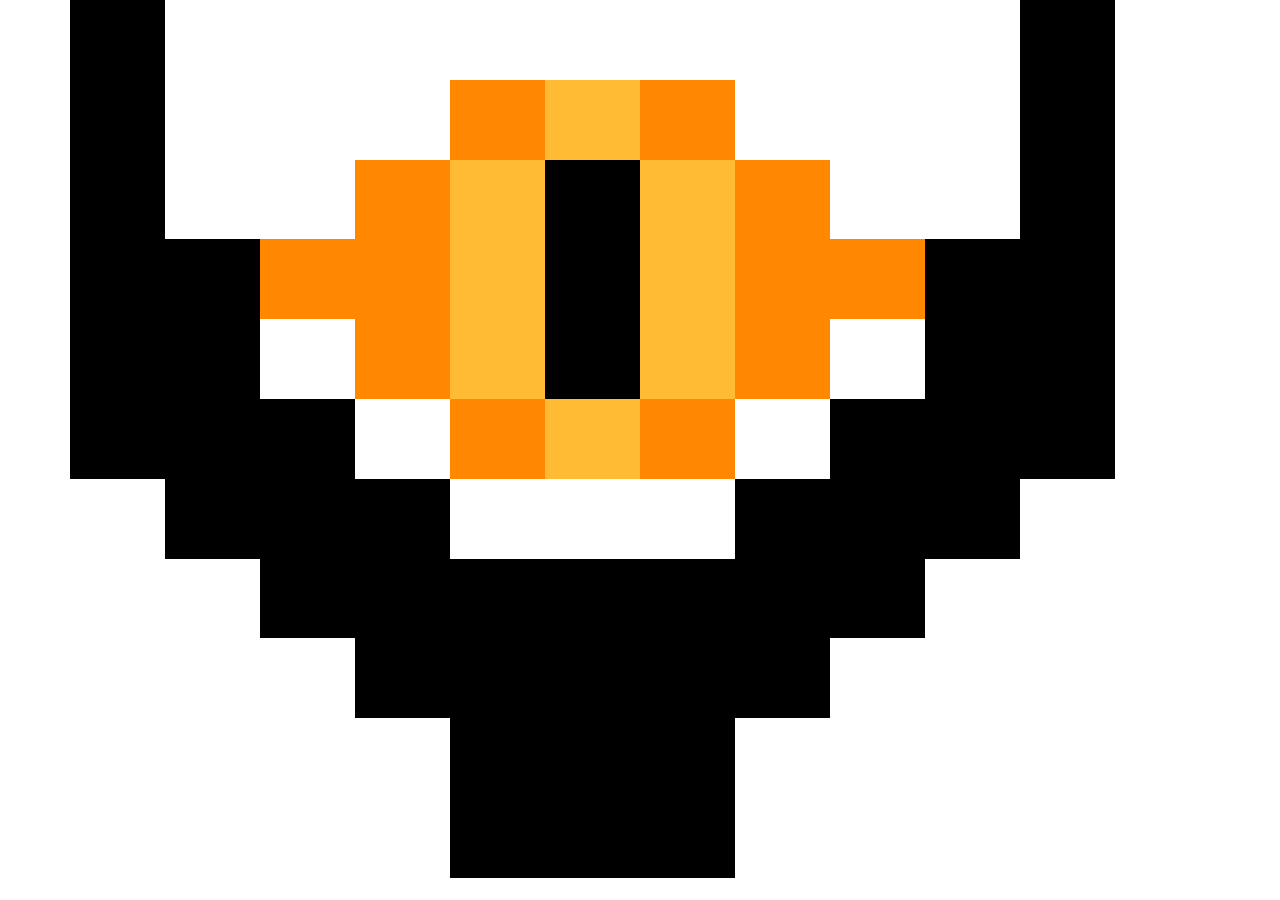
<file: 03 - Sauron/index.html>
<!DOCTYPE html>
<html lang="en">
  <head>
    <meta charset="UTF-8" />
    <meta name="viewport" content="width=device-width, initial-scale=1.0" />
    <meta http-equiv="X-UA-Compatible" content="ie=edge" />
    <title>Sauron</title>
    <link
      rel="stylesheet"
      href="https://stackpath.bootstrapcdn.com/bootstrap/4.4.1/css/bootstrap.min.css"
      integrity="sha384-Vkoo8x4CGsO3+Hhxv8T/Q5PaXtkKtu6ug5TOeNV6gBiFeWPGFN9MuhOf23Q9Ifjh"
      crossorigin="anonymous"
    />
    <link rel="stylesheet" href="style.css" />
  </head>
  <body>
    <body>
      <div class="container">
        <div class="row">
          <div class="col-1 pix black"></div>
          <div class="col-1 pix white"></div>
          <div class="col-1 pix white"></div>
          <div class="col-1 pix white"></div>
          <div class="col-1 pix white"></div>
          <div class="col-1 pix white"></div>
          <div class="col-1 pix white"></div>
          <div class="col-1 pix white"></div>
          <div class="col-1 pix white"></div>
          <div class="col-1 pix white"></div>
          <div class="col-1 pix black"></div>
        </div>
  
        <div class="row">
          <div class="col-1 pix black"></div>
          <div class="col-1 pix white"></div>
          <div class="col-1 pix white"></div>
          <div class="col-1 pix white"></div>
          <div class="col-1 pix orange"></div>
          <div class="col-1 pix yellow"></div>
          <div class="col-1 pix orange"></div>
          <div class="col-1 pix white"></div>
          <div class="col-1 pix white"></div>
          <div class="col-1 pix white"></div>
          <div class="col-1 pix black"></div>
        </div>
  
        <div class="row">
          <div class="col-1 pix black"></div>
          <div class="col-1 pix white"></div>
          <div class="col-1 pix white"></div>
          <div class="col-1 pix orange"></div>
          <div class="col-1 pix yellow"></div>
          <div class="col-1 pix black"></div>
          <div class="col-1 pix yellow"></div>
          <div class="col-1 pix orange"></div>
          <div class="col-1 pix white"></div>
          <div class="col-1 pix white"></div>
          <div class="col-1 pix black"></div>
        </div>
  
        <div class="row">
          <div class="col-1 pix black"></div>
          <div class="col-1 pix black"></div>
          <div class="col-1 pix orange"></div>
          <div class="col-1 pix orange"></div>
          <div class="col-1 pix yellow"></div>
          <div class="col-1 pix black"></div>
          <div class="col-1 pix yellow"></div>
          <div class="col-1 pix orange"></div>
          <div class="col-1 pix orange"></div>
          <div class="col-1 pix black"></div>
          <div class="col-1 pix black"></div>
        </div>
  
        <div class="row">
          <div class="col-1 pix black"></div>
          <div class="col-1 pix black"></div>
          <div class="col-1 pix white"></div>
          <div class="col-1 pix orange"></div>
          <div class="col-1 pix yellow"></div>
          <div class="col-1 pix black"></div>
          <div class="col-1 pix yellow"></div>
          <div class="col-1 pix orange"></div>
          <div class="col-1 pix white"></div>
          <div class="col-1 pix black"></div>
          <div class="col-1 pix black"></div>
        </div>
  
        <div class="row">
          <div class="col-1 pix black"></div>
          <div class="col-1 pix black"></div>
          <div class="col-1 pix black"></div>
          <div class="col-1 pix white"></div>
          <div class="col-1 pix orange"></div>
          <div class="col-1 pix yellow"></div>
          <div class="col-1 pix orange"></div>
          <div class="col-1 pix white"></div>
          <div class="col-1 pix black"></div>
          <div class="col-1 pix black"></div>
          <div class="col-1 pix black"></div>
        </div>
  
        <div class="row">
          <div class="col-1 pix white"></div>
          <div class="col-1 pix black"></div>
          <div class="col-1 pix black"></div>
          <div class="col-1 pix black"></div>
          <div class="col-1 pix white"></div>
          <div class="col-1 pix white"></div>
          <div class="col-1 pix white"></div>
          <div class="col-1 pix black"></div>
          <div class="col-1 pix black"></div>
          <div class="col-1 pix black"></div>
          <div class="col-1 pix white"></div>
        </div>
  
        <div class="row">
          <div class="col-1 pix white"></div>
          <div class="col-1 pix white"></div>
          <div class="col-1 pix black"></div>
          <div class="col-1 pix black"></div>
          <div class="col-1 pix black"></div>
          <div class="col-1 pix black"></div>
          <div class="col-1 pix black"></div>
          <div class="col-1 pix black"></div>
          <div class="col-1 pix black"></div>
          <div class="col-1 pix white"></div>
          <div class="col-1 pix white"></div>
        </div>
  
        <div class="row">
          <div class="col-1 pix white"></div>
          <div class="col-1 pix white"></div>
          <div class="col-1 pix white"></div>
          <div class="col-1 pix black"></div>
          <div class="col-1 pix black"></div>
          <div class="col-1 pix black"></div>
          <div class="col-1 pix black"></div>
          <div class="col-1 pix black"></div>
          <div class="col-1 pix white"></div>
          <div class="col-1 pix white"></div>
          <div class="col-1 pix white"></div>
        </div>
  
        <div class="row">
          <div class="col-1 pix white"></div>
          <div class="col-1 pix white"></div>
          <div class="col-1 pix white"></div>
          <div class="col-1 pix white"></div>
          <div class="col-1 pix black"></div>
          <div class="col-1 pix black"></div>
          <div class="col-1 pix black"></div>
          <div class="col-1 pix white"></div>
          <div class="col-1 pix white"></div>
          <div class="col-1 pix white"></div>
          <div class="col-1 pix white"></div>
        </div>
  
        <div class="row">
          <div class="col-1 pix white"></div>
          <div class="col-1 pix white"></div>
          <div class="col-1 pix white"></div>
          <div class="col-1 pix white"></div>
          <div class="col-1 pix black"></div>
          <div class="col-1 pix black"></div>
          <div class="col-1 pix black"></div>
          <div class="col-1 pix white"></div>
          <div class="col-1 pix white"></div>
          <div class="col-1 pix white"></div>
          <div class="col-1 pix white"></div>
        </div>
      </div>
  </body>
</html>
</file>
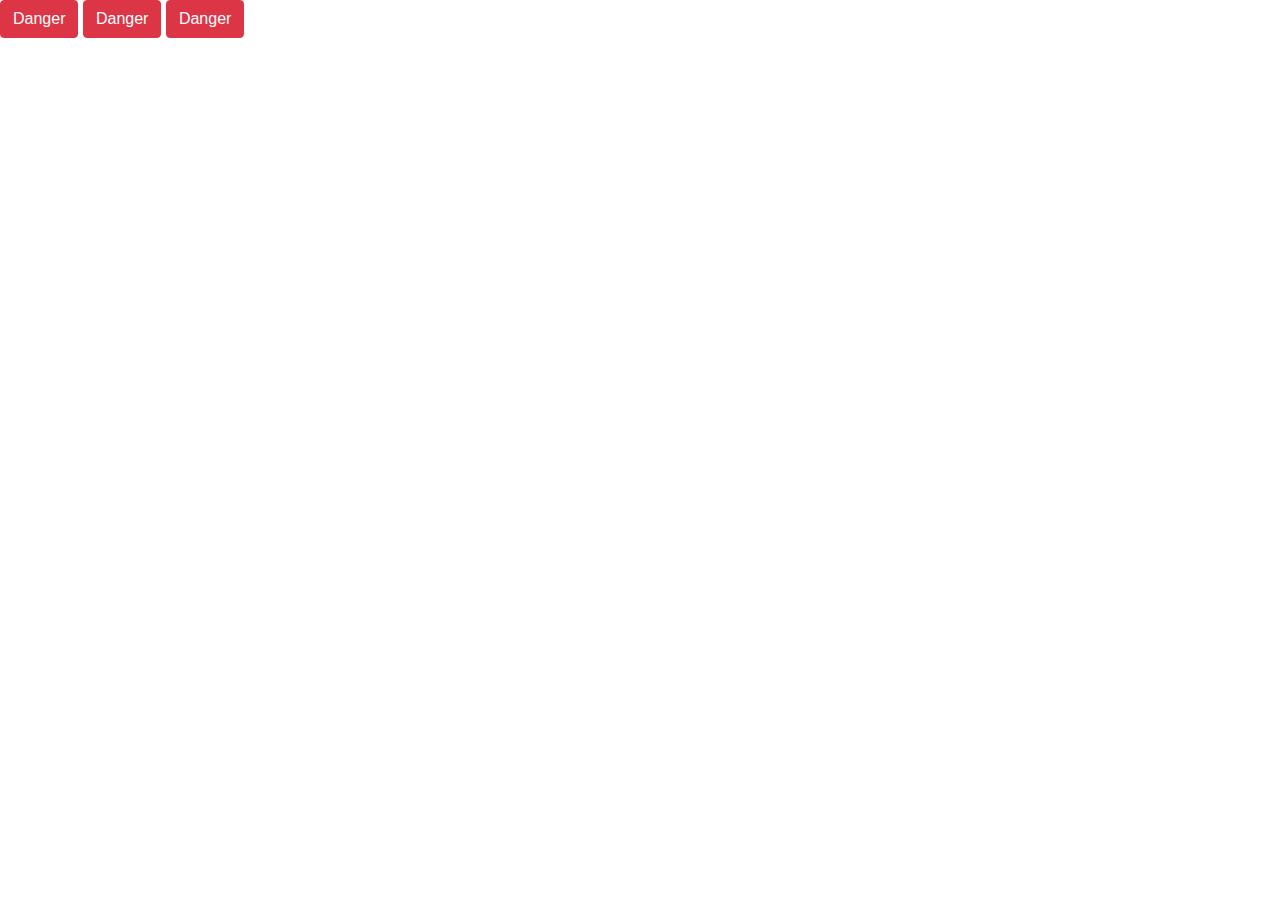
<file: Bootstrap/index.html>
<!DOCTYPE html>
<html lang="en">
  <head>
    <!-- Required meta tags -->
    <meta charset="utf-8" />
    <meta
      name="viewport"
      content="width=device-width, initial-scale=1, shrink-to-fit=no"
    />

    <!-- Bootstrap CSS -->
    <link
      rel="stylesheet"
      href="https://stackpath.bootstrapcdn.com/bootstrap/4.4.1/css/bootstrap.min.css"
      integrity="sha384-Vkoo8x4CGsO3+Hhxv8T/Q5PaXtkKtu6ug5TOeNV6gBiFeWPGFN9MuhOf23Q9Ifjh"
      crossorigin="anonymous"
    />
    <link rel="stylesheet" href="style.css" />

    <title>Hello, world!</title>
  </head>
  <body>
    <button type="button" class="btn btn-warning d-block d-sm-none">
      Warning
    </button>
    <button type="button" class="btn btn-danger">Danger</button>
    <button type="button" class="btn btn-danger">Danger</button>
    <button type="button" class="btn btn-danger">Danger</button>

    <!-- Optional JavaScript -->
    <!-- jQuery first, then Popper.js, then Bootstrap JS -->
    <script
      src="https://code.jquery.com/jquery-3.4.1.slim.min.js"
      integrity="sha384-J6qa4849blE2+poT4WnyKhv5vZF5SrPo0iEjwBvKU7imGFAV0wwj1yYfoRSJoZ+n"
      crossorigin="anonymous"
    ></script>
    <script
      src="https://cdn.jsdelivr.net/npm/popper.js@1.16.0/dist/umd/popper.min.js"
      integrity="sha384-Q6E9RHvbIyZFJoft+2mJbHaEWldlvI9IOYy5n3zV9zzTtmI3UksdQRVvoxMfooAo"
      crossorigin="anonymous"
    ></script>
    <script
      src="https://stackpath.bootstrapcdn.com/bootstrap/4.4.1/js/bootstrap.min.js"
      integrity="sha384-wfSDF2E50Y2D1uUdj0O3uMBJnjuUD4Ih7YwaYd1iqfktj0Uod8GCExl3Og8ifwB6"
      crossorigin="anonymous"
    ></script>
  </body>
</html>
</file>
<file: 03 - Sauron/style.css>
.container {
  display: flex;
  flex-direction: column;
}

.pix {
  width: 100%;
  padding-top: 7%;
}

.black {
  border: 6px black;
  background-color: black;
}

.orange {
  border: 5px #ff8800;
  background-color: #ff8800;
}

.yellow {
  border: 5px #ffbb33;
  background-color: #ffbb33;
}
</file>
<file: Bootstrap/style.css>
:root {
  --primario: white;
  --secondario: blue;
}

.alert-danger {
  background-color: var(--primario);
}
</file>
